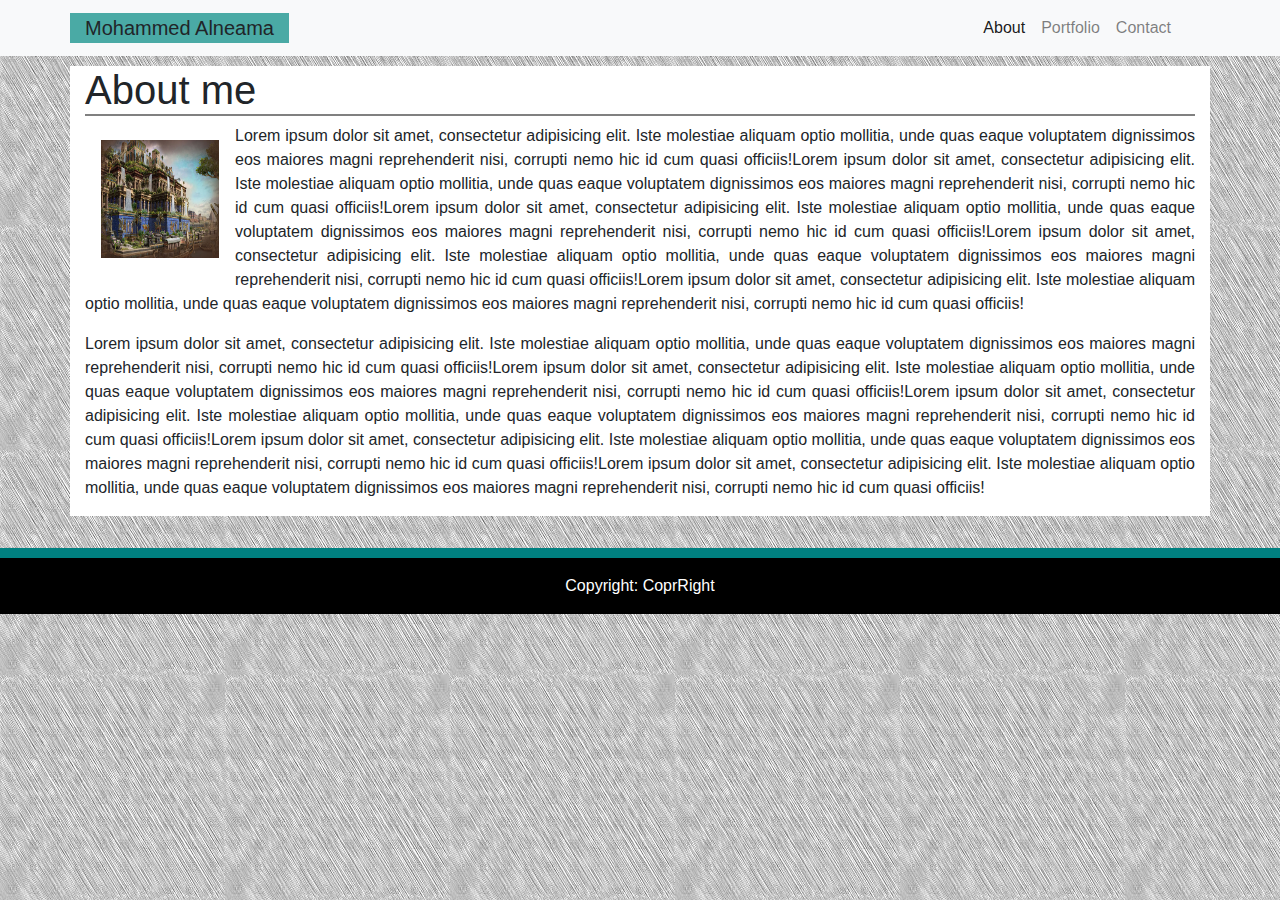
<file: index.html>
<DOCTYPE html>
    <html>

    <head>
        <meta charset="utf-8" />
        <title>Basic-Portfolio</title>

        <link rel="stylesheet" href="https://maxcdn.bootstrapcdn.com/bootstrap/4.0.0/css/bootstrap.min.css" integrity="sha384-Gn5384xqQ1aoWXA+058RXPxPg6fy4IWvTNh0E263XmFcJlSAwiGgFAW/dAiS6JXm"
            crossorigin="anonymous">

        <link rel="stylesheet" href="assets/style.css">



    </head>



    <body id="intro">


        <!--</nav> -->
        <nav class="navbar navbar-expand-lg navbar-light bg-light">

            <div class="container">

                <a class="navbar-brand a01">Mohammed Alneama</a>
                <button class="navbar-toggler" type="button" data-toggle="collapse" data-target="#navbarSupportedContent"
                    aria-controls="navbarSupportedContent" aria-expanded="false" aria-label="Toggle navigation">
                    <span class="navbar-toggler-icon"></span>
                </button>

                <div class="collapse navbar-collapse" id="navbarSupportedContent">
                    <ul class="navbar-nav ml-auto pr-3">
                        <li class="nav-item active ">
                            <a class="nav-link" href="index.html">About <span class="sr-only">(current)</span></a>
                        </li>
                        <li class="nav-item">
                            <a class="nav-link" href="portfolio.html">Portfolio </a>
                        </li>

                        <li class="nav-item">
                            <a class="nav-link" href="contact.html">Contact</a>
                        </li>

                    </ul>

                </div>
            </div>
        </nav>




        <div class="container ConMain">
            <!--Main contact-->
            <div class="row">

                <div class="col-lg-12">
                    <h1 class="h02"> About me</h1>
                    <img class="img1 float-left p-3" src="images/1.jpg">


                    <!--text-->

                    <p class="text-justify">Lorem ipsum dolor sit amet, consectetur adipisicing
                        elit. Iste molestiae aliquam optio mollitia, unde quas eaque voluptatem
                        dignissimos eos maiores magni reprehenderit nisi, corrupti nemo hic id
                        cum quasi officiis!Lorem ipsum dolor sit amet, consectetur adipisicing
                        elit. Iste molestiae aliquam optio mollitia, unde quas eaque voluptatem
                        dignissimos eos maiores magni reprehenderit nisi, corrupti nemo hic id
                        cum quasi officiis!Lorem ipsum dolor sit amet, consectetur adipisicing
                        elit. Iste molestiae aliquam optio mollitia, unde quas eaque voluptatem
                        dignissimos eos maiores magni reprehenderit nisi, corrupti nemo hic id
                        cum quasi officiis!Lorem ipsum dolor sit amet, consectetur adipisicing
                        elit. Iste molestiae aliquam optio mollitia, unde quas eaque voluptatem
                        dignissimos eos maiores magni reprehenderit nisi, corrupti nemo hic id
                        cum quasi officiis!Lorem ipsum dolor sit amet, consectetur adipisicing
                        elit. Iste molestiae aliquam optio mollitia, unde quas eaque voluptatem
                        dignissimos eos maiores magni reprehenderit nisi, corrupti nemo hic id
                        cum quasi officiis!</p>
                    <p class="text-justify">Lorem ipsum dolor sit amet, consectetur adipisicing
                        elit. Iste molestiae aliquam optio mollitia, unde quas eaque voluptatem
                        dignissimos eos maiores magni reprehenderit nisi, corrupti nemo hic id
                        cum quasi officiis!Lorem ipsum dolor sit amet, consectetur adipisicing
                        elit. Iste molestiae aliquam optio mollitia, unde quas eaque voluptatem
                        dignissimos eos maiores magni reprehenderit nisi, corrupti nemo hic id
                        cum quasi officiis!Lorem ipsum dolor sit amet, consectetur adipisicing
                        elit. Iste molestiae aliquam optio mollitia, unde quas eaque voluptatem
                        dignissimos eos maiores magni reprehenderit nisi, corrupti nemo hic id
                        cum quasi officiis!Lorem ipsum dolor sit amet, consectetur adipisicing
                        elit. Iste molestiae aliquam optio mollitia, unde quas eaque voluptatem
                        dignissimos eos maiores magni reprehenderit nisi, corrupti nemo hic id
                        cum quasi officiis!Lorem ipsum dolor sit amet, consectetur adipisicing
                        elit. Iste molestiae aliquam optio mollitia, unde quas eaque voluptatem
                        dignissimos eos maiores magni reprehenderit nisi, corrupti nemo hic id
                        cum quasi officiis!</p>
                </div>


            </div>

        </div>
        <footer class="footer Copyright text-center py-3">
            <div class="container-fluid"> Copyright:
                CoprRight
            </div>
        </footer>
        <!-- <script src="https://code.jquery.com/jquery-3.3.1.slim.min.js" integrity="sha384-q8i/X+965DzO0rT7abK41JStQIAqVgRVzpbzo5smXKp4YfRvH+8abtTE1Pi6jizo" crossorigin="anonymous"></script>
            <script src="https://cdnjs.cloudflare.com/ajax/libs/popper.js/1.14.3/umd/popper.min.js" integrity="sha384-ZMP7rVo3mIykV+2+9J3UJ46jBk0WLaUAdn689aCwoqbBJiSnjAK/l8WvCWPIPm49" crossorigin="anonymous"></script>
            <script src="https://stackpath.bootstrapcdn.com/bootstrap/4.0/js/bootstrap.min.js" integrity="sha384-ChfqqxuZUCnJSK3+MXmPNIyE6ZbWh2IMqE241rYiqJxyMiZ6OW/JmZQ5stwEULTy" crossorigin="anonymous"></script> -->
        <script src="https://code.jquery.com/jquery-3.2.1.slim.min.js" integrity="sha384-KJ3o2DKtIkvYIK3UENzmM7KCkRr/rE9/Qpg6aAZGJwFDMVNA/GpGFF93hXpG5KkN"
            crossorigin="anonymous"></script>
        <script src="https://cdnjs.cloudflare.com/ajax/libs/popper.js/1.12.9/umd/popper.min.js" integrity="sha384-ApNbgh9B+Y1QKtv3Rn7W3mgPxhU9K/ScQsAP7hUibX39j7fakFPskvXusvfa0b4Q"
            crossorigin="anonymous"></script>
        <script src="https://maxcdn.bootstrapcdn.com/bootstrap/4.0.0/js/bootstrap.min.js" integrity="sha384-JZR6Spejh4U02d8jOt6vLEHfe/JQGiRRSQQxSfFWpi1MquVdAyjUar5+76PVCmYl"
            crossorigin="anonymous"></script>
    </body>

    </html>
</file>
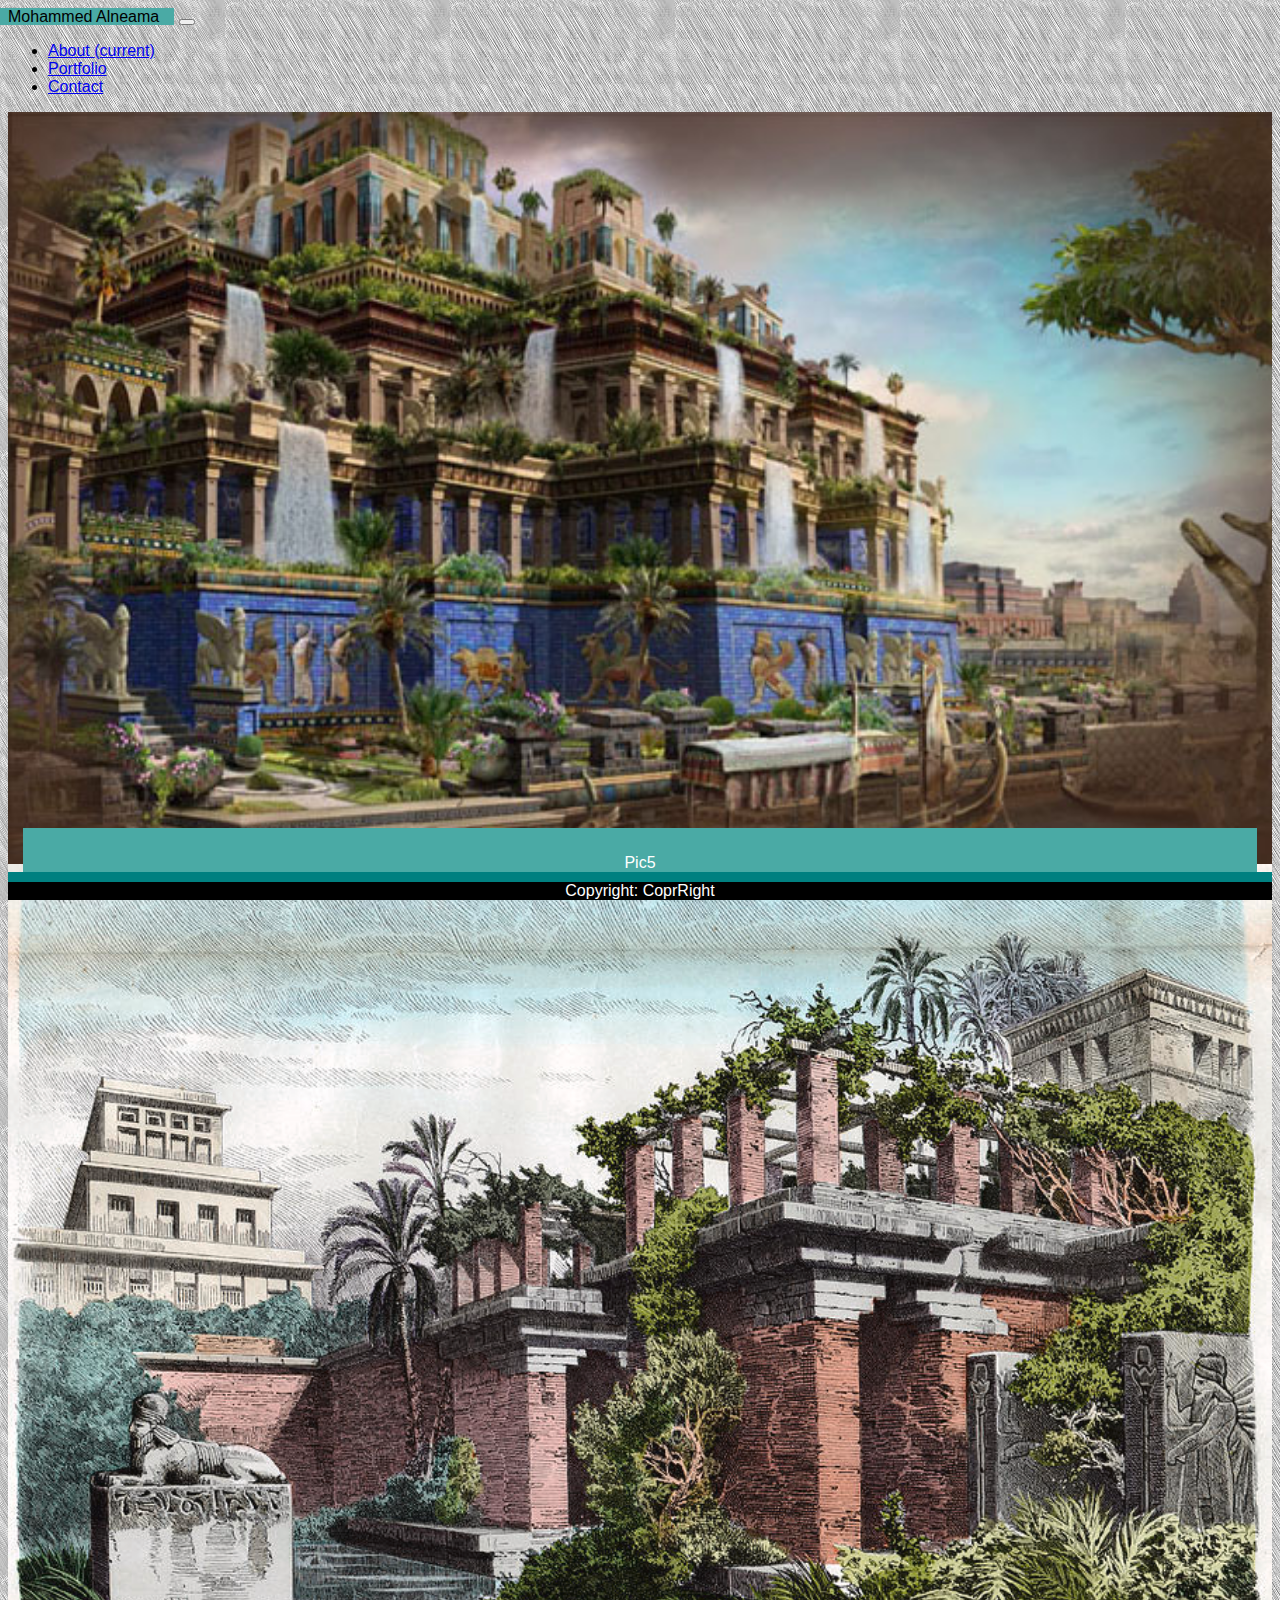
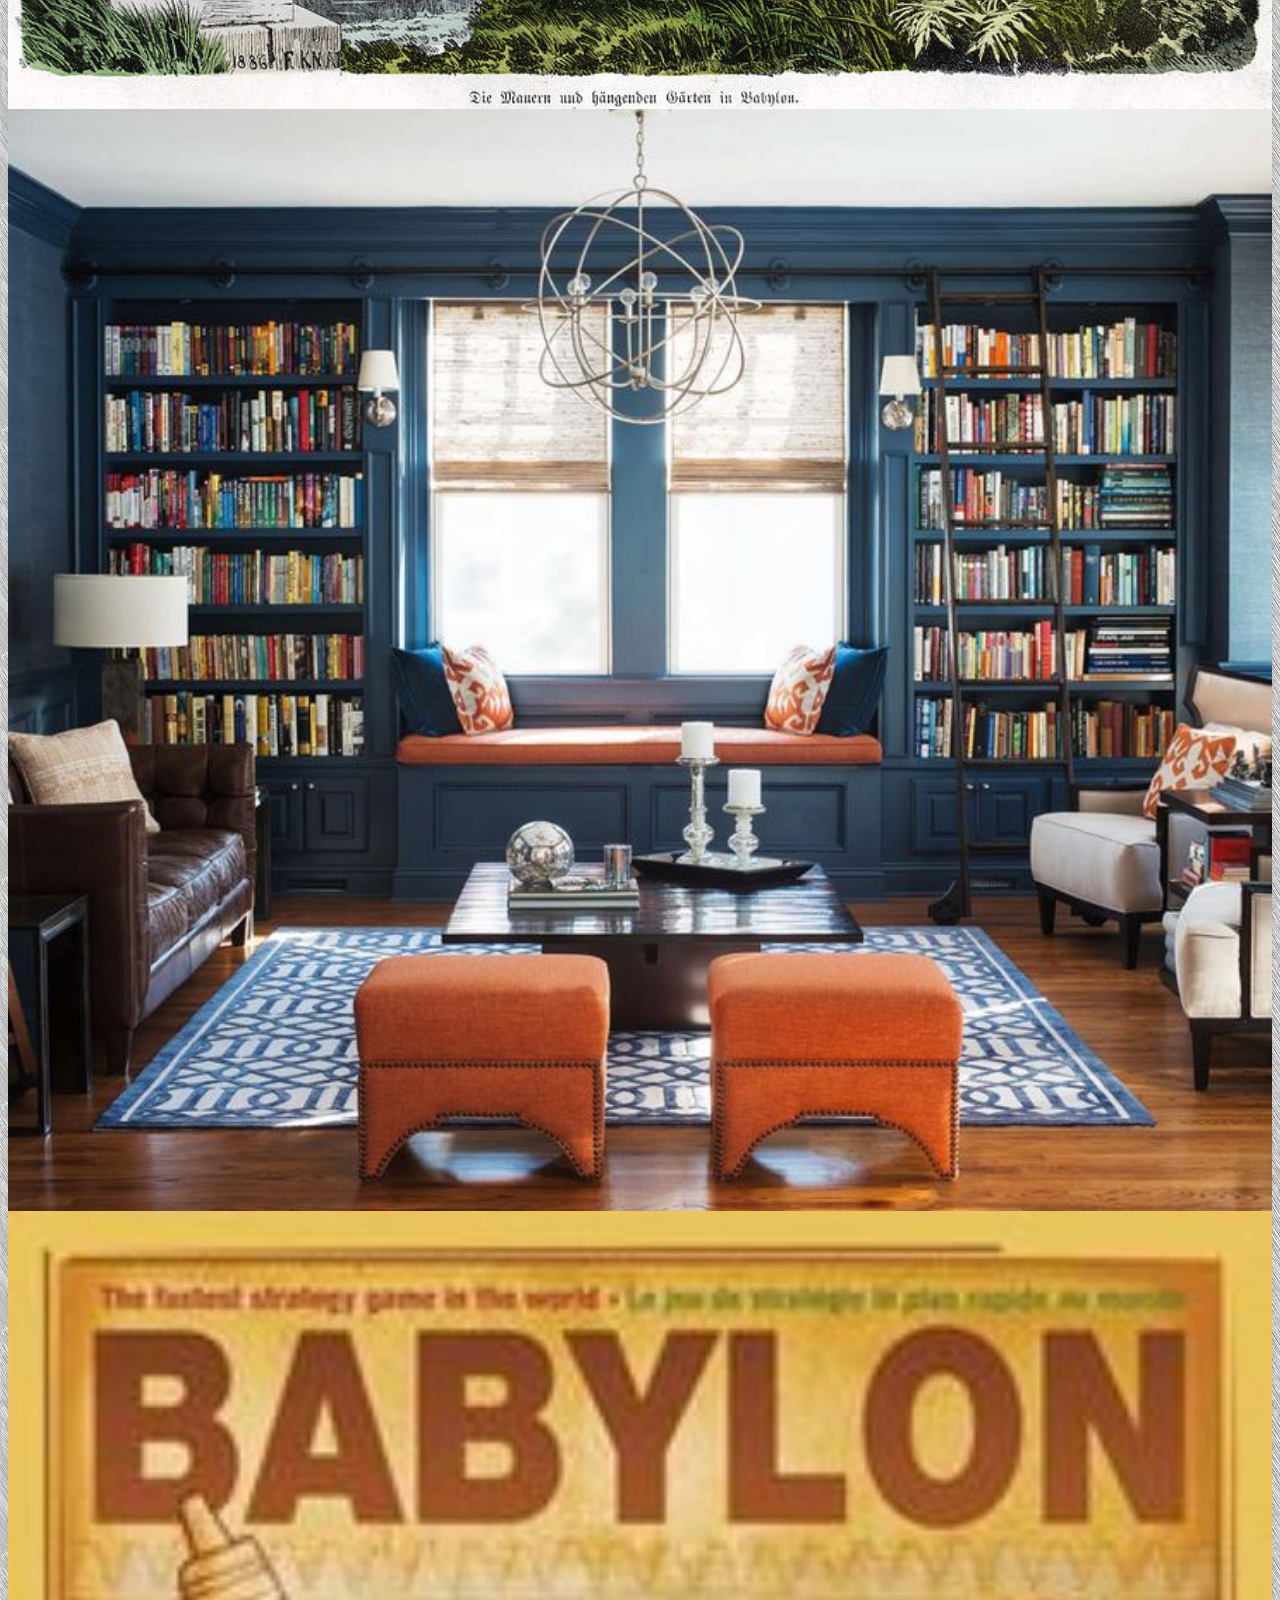
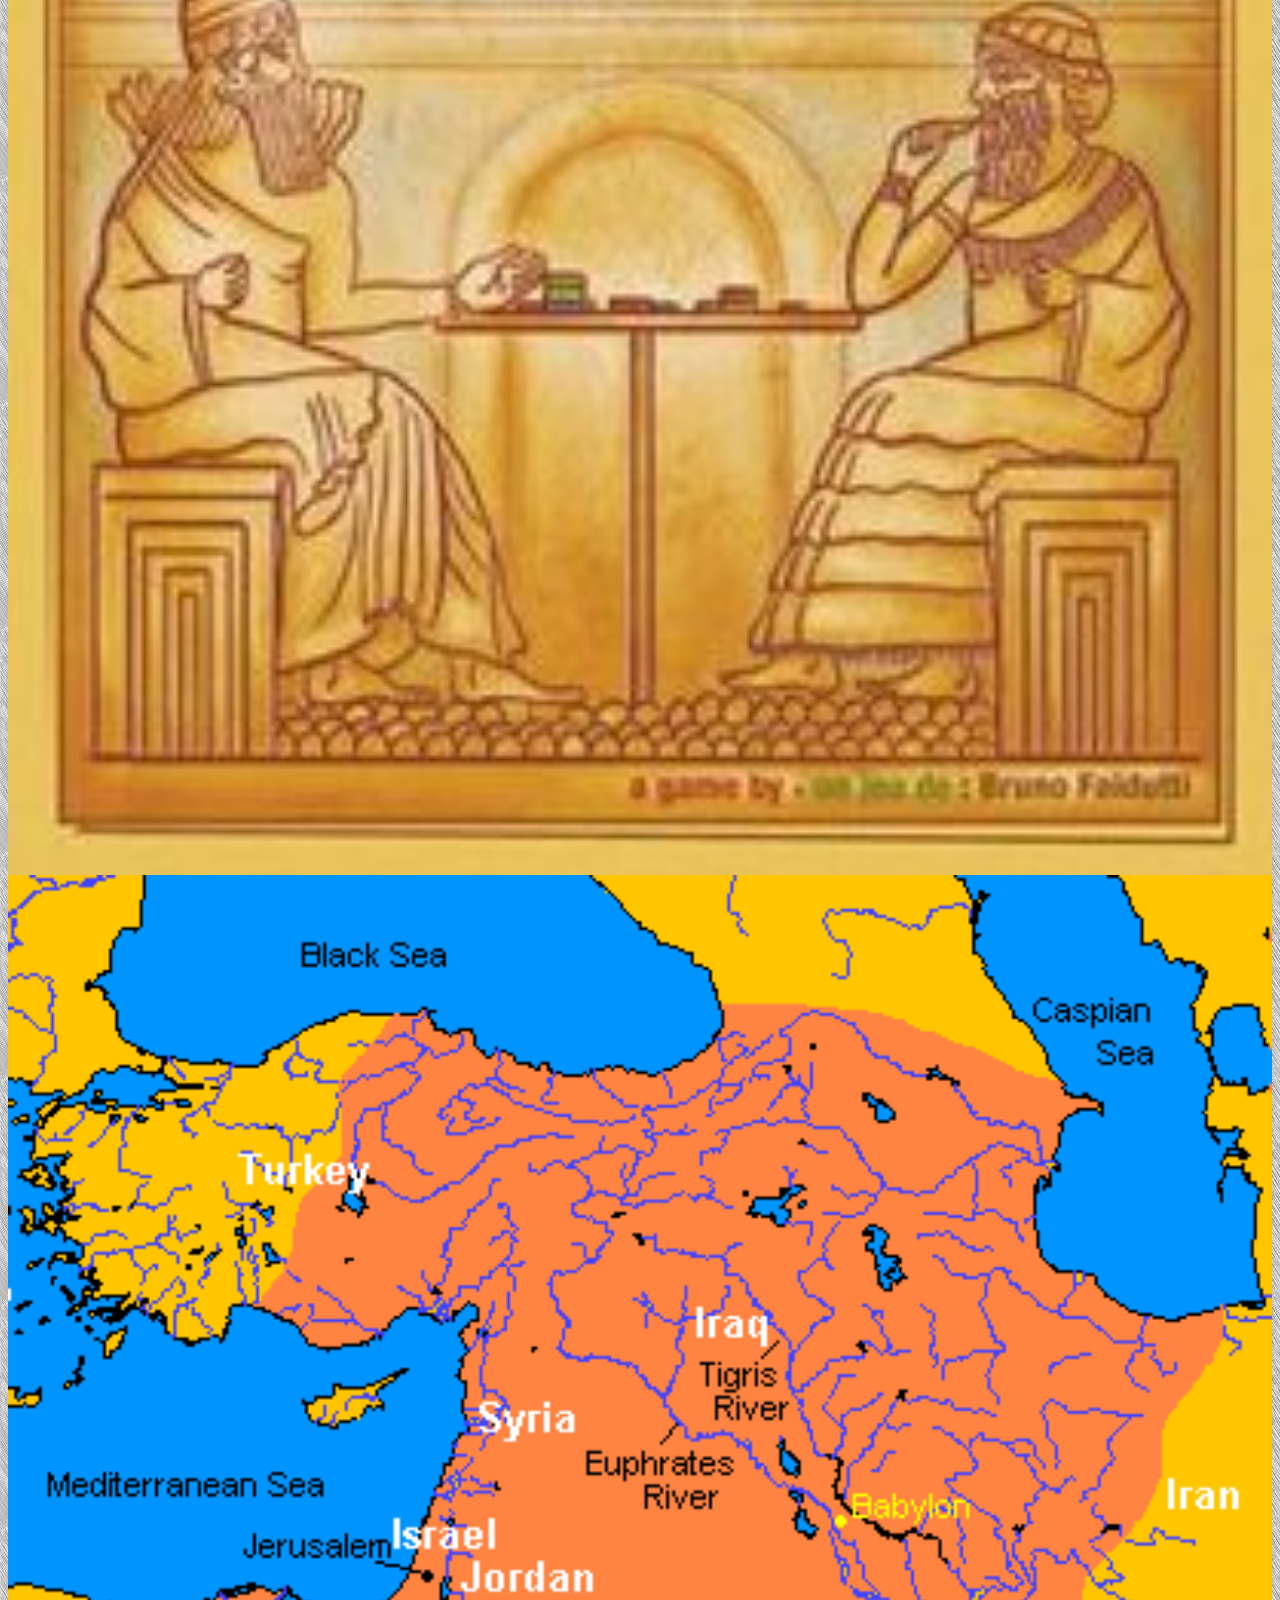
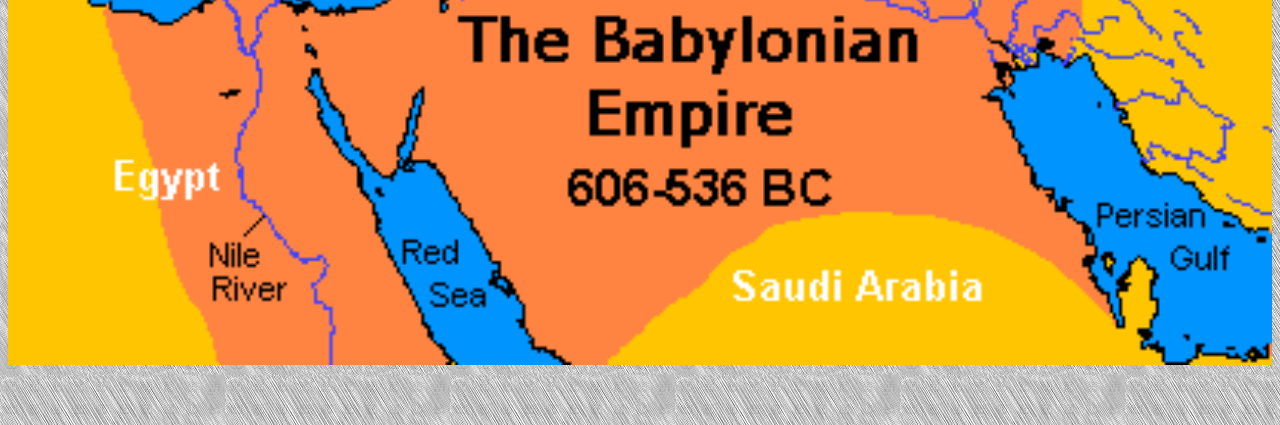
<file: portfolio.html>
<DOCTYPE html>
    <html>

    <head>
        <meta charset="utf-8" />
        <title>Basic-Portfolio</title>
        <link rel="stylesheet" href="assets/style.css">
        <link rel="stylesheet" href="https://stackpath.bootstrapcdn.com/bootstrap/4.1.3/css/bootstrap.min.css"
            integrity="sha384-MCw98/SFnGE8fJT3GXwEOngsV7Zt27NXFoaoApmYm81iuXoPkFOJwJ8ERdknLPMO" crossorigin="anonymous">

    </head>




    <body id="intro">



        <!--</nav> -->
        <nav class="navbar navbar-expand-lg navbar-light bg-light">

            <div class="container">

                <a class="navbar-brand a01">Mohammed Alneama</a>
                <button class="navbar-toggler" type="button" data-toggle="collapse" data-target="#navbarSupportedContent"
                    aria-controls="navbarSupportedContent" aria-expanded="false" aria-label="Toggle navigation">
                    <span class="navbar-toggler-icon"></span>
                </button>

                <div class="collapse navbar-collapse" id="navbarSupportedContent">
                    <ul class="navbar-nav ml-auto pr-3">
                        <li class="nav-item ">
                            <a class="nav-link" href="index.html">About <span class="sr-only">(current)</span></a>
                        </li>
                        <li class="nav-item active">
                            <a class="nav-link" href="portfolio.html">Portfolio </a>
                        </li>

                        <li class="nav-item">
                            <a class="nav-link" href="contact.html">Contact</a>
                        </li>

                    </ul>

                </div>
            </div>
        </nav>




        <div class="container ConMain">
            <div class="row ">

                <div href="images/1.jpg" class="col-xs-4 col-md-6 col-lg-6">
                    <img src="images/1.jpg" class="img-fluid float-left thumb img02">
                    <div class="caption2">
                        <p>Pic1</p>
                    </div>
                </div>
                <div href="images/2.jpg" class="col-xs-4 col-md-6 col-lg-6">
                    <img src="images/2.jpg" class="img-fluid float-left img02">
                    <div class="caption2">
                        <p>Pic2</p>
                    </div>
                </div>
                <div href="images/3.jpg" class="col-xs-4 col-md-6 col-lg-6">
                    <img src="images/3.jpg" class="img-fluid float-left img02">
                    <div class="caption2">
                        <p>Pic3</p>
                    </div>
                </div>
                <div href="images/4.jpg" class="col-xs-4 col-md-6 col-lg-6">
                    <img src="images/4.jpg" class="img-fluid float-left img02">
                    <div class="caption2">
                        <p>Pic4</p>
                    </div>
                </div>
                <div href="images/5.gif" class="col-xs-4 col-md-6 col-lg-6">
                    <img src="images/5.gif" class="img-fluid float-left img02">
                    <div class="caption2">
                        <p>Pic5</p>
                    </div>
                </div>



            </div>
        </div>



        <footer class="footer Copyright text-center py-3">
                <div class="container-fluid"> Copyright:
                    CoprRight
                </div>
            </footer>
        <!-- <script src="https://code.jquery.com/jquery-3.3.1.slim.min.js" integrity="sha384-q8i/X+965DzO0rT7abK41JStQIAqVgRVzpbzo5smXKp4YfRvH+8abtTE1Pi6jizo" crossorigin="anonymous"></script>
        <script src="https://cdnjs.cloudflare.com/ajax/libs/popper.js/1.14.3/umd/popper.min.js" integrity="sha384-ZMP7rVo3mIykV+2+9J3UJ46jBk0WLaUAdn689aCwoqbBJiSnjAK/l8WvCWPIPm49" crossorigin="anonymous"></script>
        <script src="https://stackpath.bootstrapcdn.com/bootstrap/4.0/js/bootstrap.min.js" integrity="sha384-ChfqqxuZUCnJSK3+MXmPNIyE6ZbWh2IMqE241rYiqJxyMiZ6OW/JmZQ5stwEULTy" crossorigin="anonymous"></script> -->
        <script src="https://code.jquery.com/jquery-3.2.1.slim.min.js" integrity="sha384-KJ3o2DKtIkvYIK3UENzmM7KCkRr/rE9/Qpg6aAZGJwFDMVNA/GpGFF93hXpG5KkN" crossorigin="anonymous"></script>
        <script src="https://cdnjs.cloudflare.com/ajax/libs/popper.js/1.12.9/umd/popper.min.js" integrity="sha384-ApNbgh9B+Y1QKtv3Rn7W3mgPxhU9K/ScQsAP7hUibX39j7fakFPskvXusvfa0b4Q" crossorigin="anonymous"></script>
        <script src="https://maxcdn.bootstrapcdn.com/bootstrap/4.0.0/js/bootstrap.min.js" integrity="sha384-JZR6Spejh4U02d8jOt6vLEHfe/JQGiRRSQQxSfFWpi1MquVdAyjUar5+76PVCmYl" crossorigin="anonymous"></script>


    </body>

    </html>
</file>
<file: assets/style.css>
body, #intro{
    position: relative;
    height: 100%;
    background-image: url("../images/grey.jpg");
    font-family: Arial, Helvetica, sans-serif;
  

}

    .h02{
      border-bottom: 2px gray solid;
    }
.a01{
    background: #4aaaa5;
    text-align: center;
    padding: 0px 15px;
    margin-left: -15;
    
}

.ConMain
 {background-color:white;
    margin-top: 10px;
    margin-bottom: 2em;
}
.h
{
    margin: 200px;
}

.img1{
    height: 150px !important;
    width: 150px !important;
}



.thumb {
    position: relative;

    
}

.caption2 {
    position: absolute;
    background: #4aaaa5;
    color: #ffffff;
    bottom: 20px;
    left: 15px;
    right: 15px;
    text-align: center;
    padding-top: 10px;
 
}
.img02{
    min-height: 100%;
  width: 100%;
}

input[type=submit]{
    background: #4aaaa5;
    border: none;
    margin-left: 0 !important;
}

footer {
    background: black;
    color: white;
    border-top: 10px teal solid;
    text-align: center;
    position: sticky;
    bottom: 0px;
}
</file>
